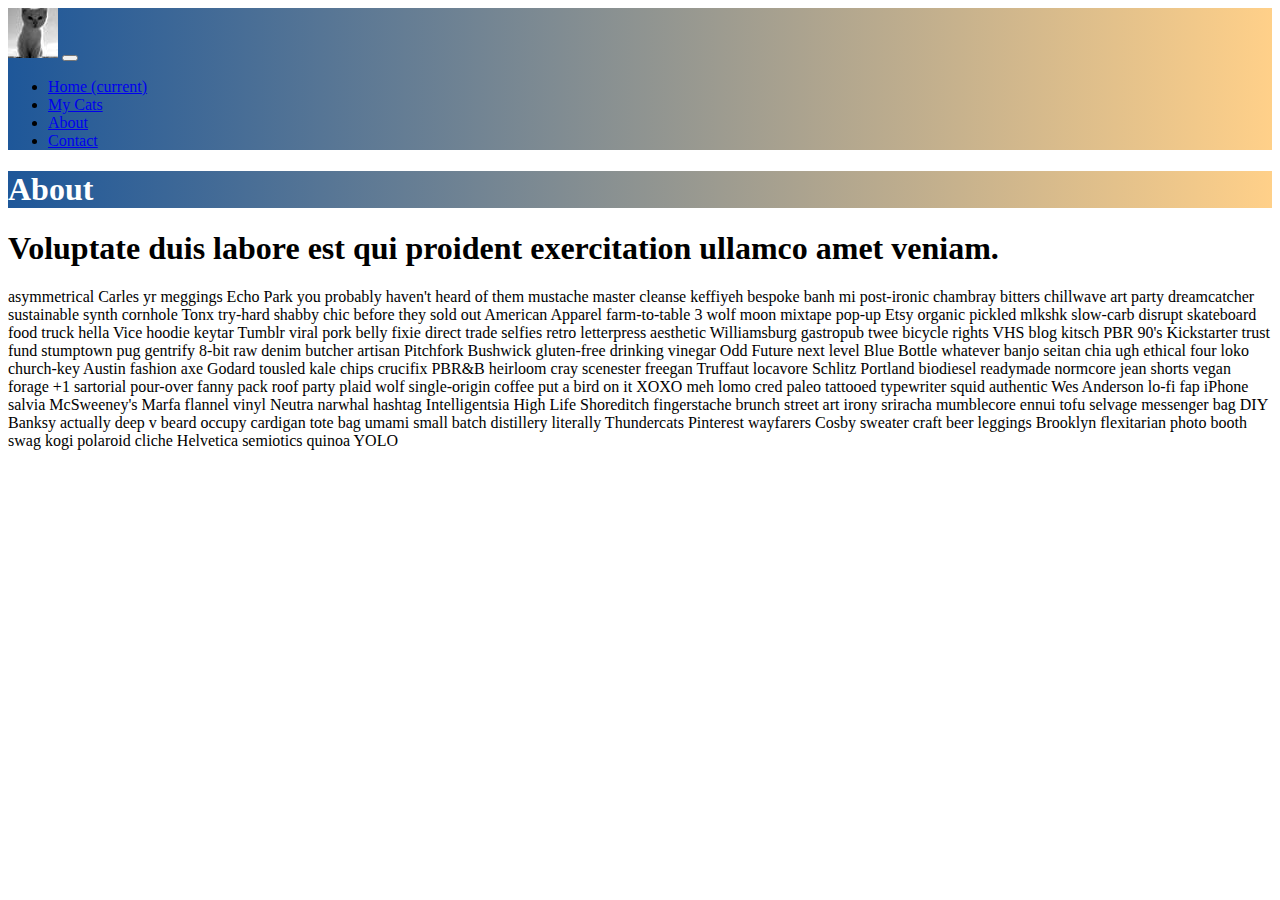
<file: bootstrap/about.html>
<!DOCTYPE html>
<html>
    <head>
        <meta charset="UTF-8">
        <title>About The Awesome Cat Site</title>
        <link rel="stylesheet" href="https://stackpath.bootstrapcdn.com/bootstrap/4.1.3/css/bootstrap.min.css" integrity="sha384-MCw98/SFnGE8fJT3GXwEOngsV7Zt27NXFoaoApmYm81iuXoPkFOJwJ8ERdknLPMO" crossorigin="anonymous">
        <link rel="stylesheet" href="https://dewofyouryouth.github.io/cats/bootstrap/css/style.css">
    </head>
    <body>
            <header>
                    <nav class="navbar navbar-expand-md navbar-light bg-light">
                        <a class="navbar-brand" href="#"><img src='./imgs/logo-cat.jpg' alt=''/></a>
                        <button class="navbar-toggler hidden-lg-up" type="button" data-toggle="collapse" data-target="#collapsibleNavId" aria-controls="collapsibleNavId"
                            aria-expanded="false" aria-label="Toggle navigation">
                            <span class="navbar-toggler-icon"></span>
                        </button>
                        <div class="collapse navbar-collapse" id="collapsibleNavId">
                            <ul class="navbar-nav mr-auto mt-2 mt-lg-0">
                                <li class="nav-item">
                                    <a class="nav-link" href="index.html">Home <span class="sr-only">(current)</span></a>
                                </li>
                                <li class="nav-item">
                                    <a class="nav-link" href="cats.html">My Cats</a>
                                </li>
                                <li class="nav-item active">
                                    <a href="about.html" class="nav-link">About</a>
                                </li>
                                <li class="nav-item">
                                    <a href="contact.html" class="nav-link">Contact</a>
                                </li>
                            </ul>
                        </div>
                    </nav>
                    <div class="container-fluid jumbotron">
                        <h1 class="display-2">
                            About
                        </h1>
                    </div>

                        </header>
                        <div class="container">
                                <div class="row">
                                    <div class="col-md-12">
                                        <h1>Voluptate duis labore est qui proident exercitation ullamco amet veniam.</h1>
                                        <p>asymmetrical Carles yr meggings Echo Park you probably haven't heard of them mustache master cleanse keffiyeh bespoke banh mi post-ironic chambray bitters chillwave art party dreamcatcher sustainable synth cornhole Tonx try-hard shabby chic before they sold out American Apparel farm-to-table 3 wolf moon mixtape pop-up Etsy organic pickled mlkshk slow-carb disrupt skateboard food truck hella Vice hoodie keytar Tumblr viral pork belly fixie direct trade  selfies retro letterpress aesthetic Williamsburg gastropub twee bicycle rights VHS blog kitsch PBR 90's Kickstarter trust fund stumptown pug gentrify 8-bit raw denim butcher artisan Pitchfork Bushwick gluten-free drinking vinegar Odd Future next level Blue Bottle whatever banjo seitan chia ugh ethical four loko church-key Austin fashion axe Godard tousled kale chips crucifix PBR&B heirloom cray scenester freegan Truffaut locavore Schlitz Portland biodiesel readymade normcore jean shorts vegan forage +1 sartorial pour-over fanny pack roof party plaid wolf single-origin coffee put a bird on it XOXO meh lomo cred paleo tattooed typewriter squid authentic Wes Anderson lo-fi fap iPhone salvia McSweeney's Marfa flannel vinyl Neutra narwhal hashtag Intelligentsia High Life Shoreditch fingerstache brunch street art irony sriracha mumblecore ennui tofu selvage messenger bag DIY Banksy actually deep v beard occupy cardigan tote bag umami small batch distillery literally Thundercats Pinterest wayfarers Cosby sweater craft beer leggings Brooklyn flexitarian photo booth swag kogi polaroid cliche Helvetica semiotics quinoa YOLO</p>
                                    </div>
                                </div>
                            </div>
                       
        <script src="https://code.jquery.com/jquery-3.3.1.slim.min.js" integrity="sha384-q8i/X+965DzO0rT7abK41JStQIAqVgRVzpbzo5smXKp4YfRvH+8abtTE1Pi6jizo" crossorigin="anonymous"></script>
        <script src="https://cdnjs.cloudflare.com/ajax/libs/popper.js/1.14.3/umd/popper.min.js" integrity="sha384-ZMP7rVo3mIykV+2+9J3UJ46jBk0WLaUAdn689aCwoqbBJiSnjAK/l8WvCWPIPm49" crossorigin="anonymous"></script>
        <script src="https://stackpath.bootstrapcdn.com/bootstrap/4.1.3/js/bootstrap.min.js" integrity="sha384-ChfqqxuZUCnJSK3+MXmPNIyE6ZbWh2IMqE241rYiqJxyMiZ6OW/JmZQ5stwEULTy" crossorigin="anonymous"></script>
    </body>
</html>
</file>
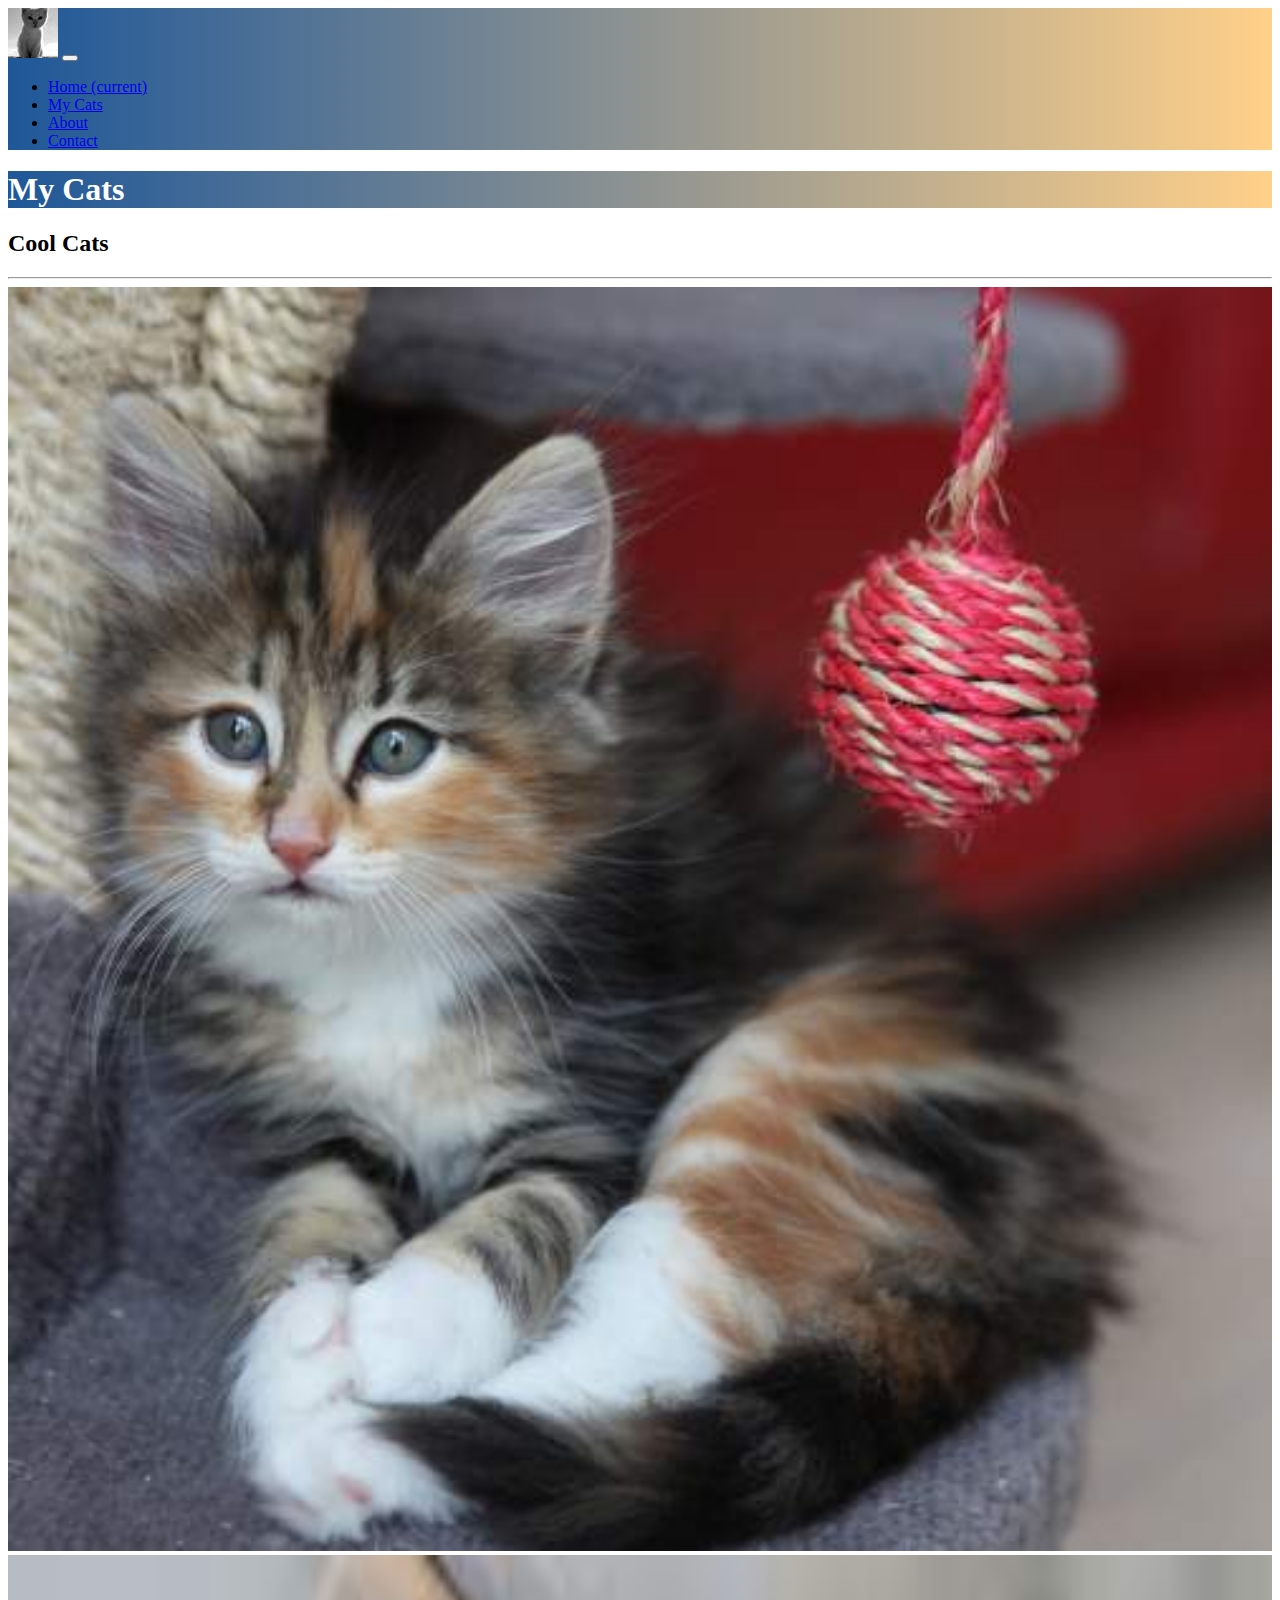
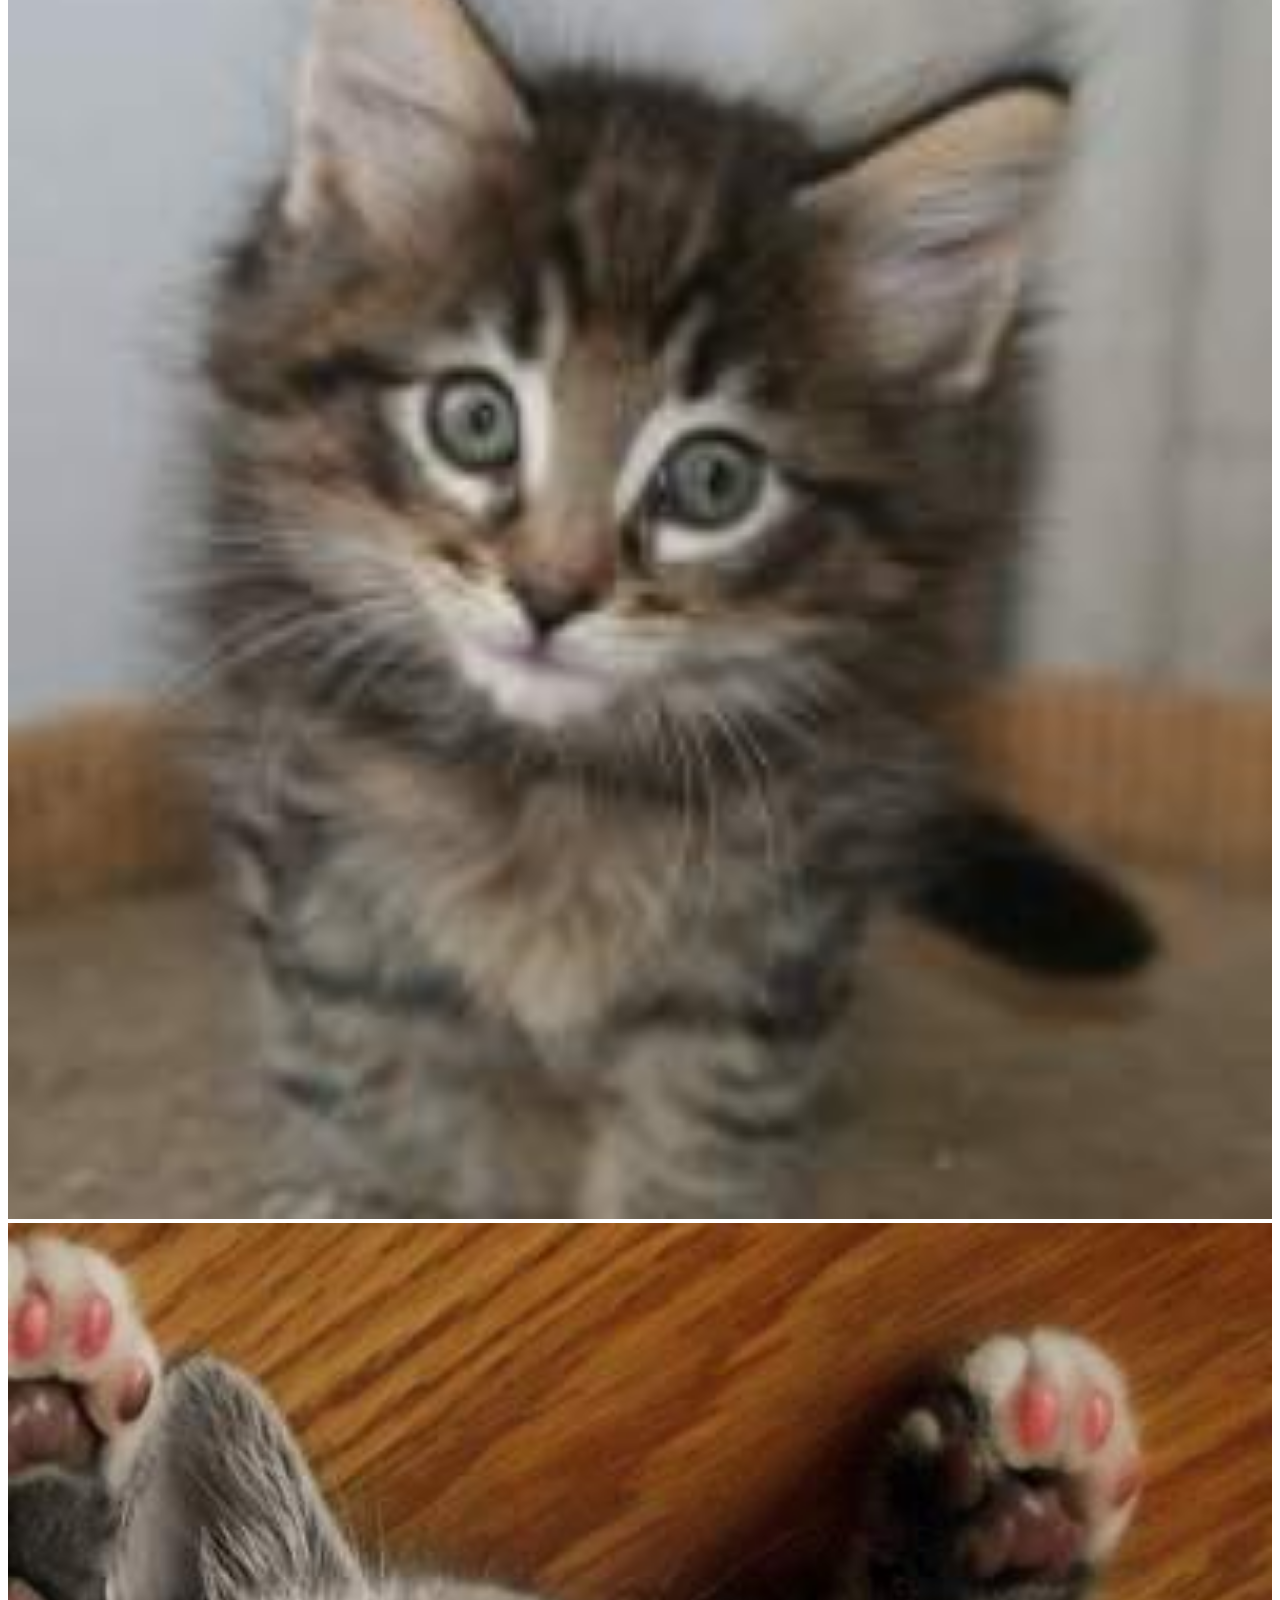
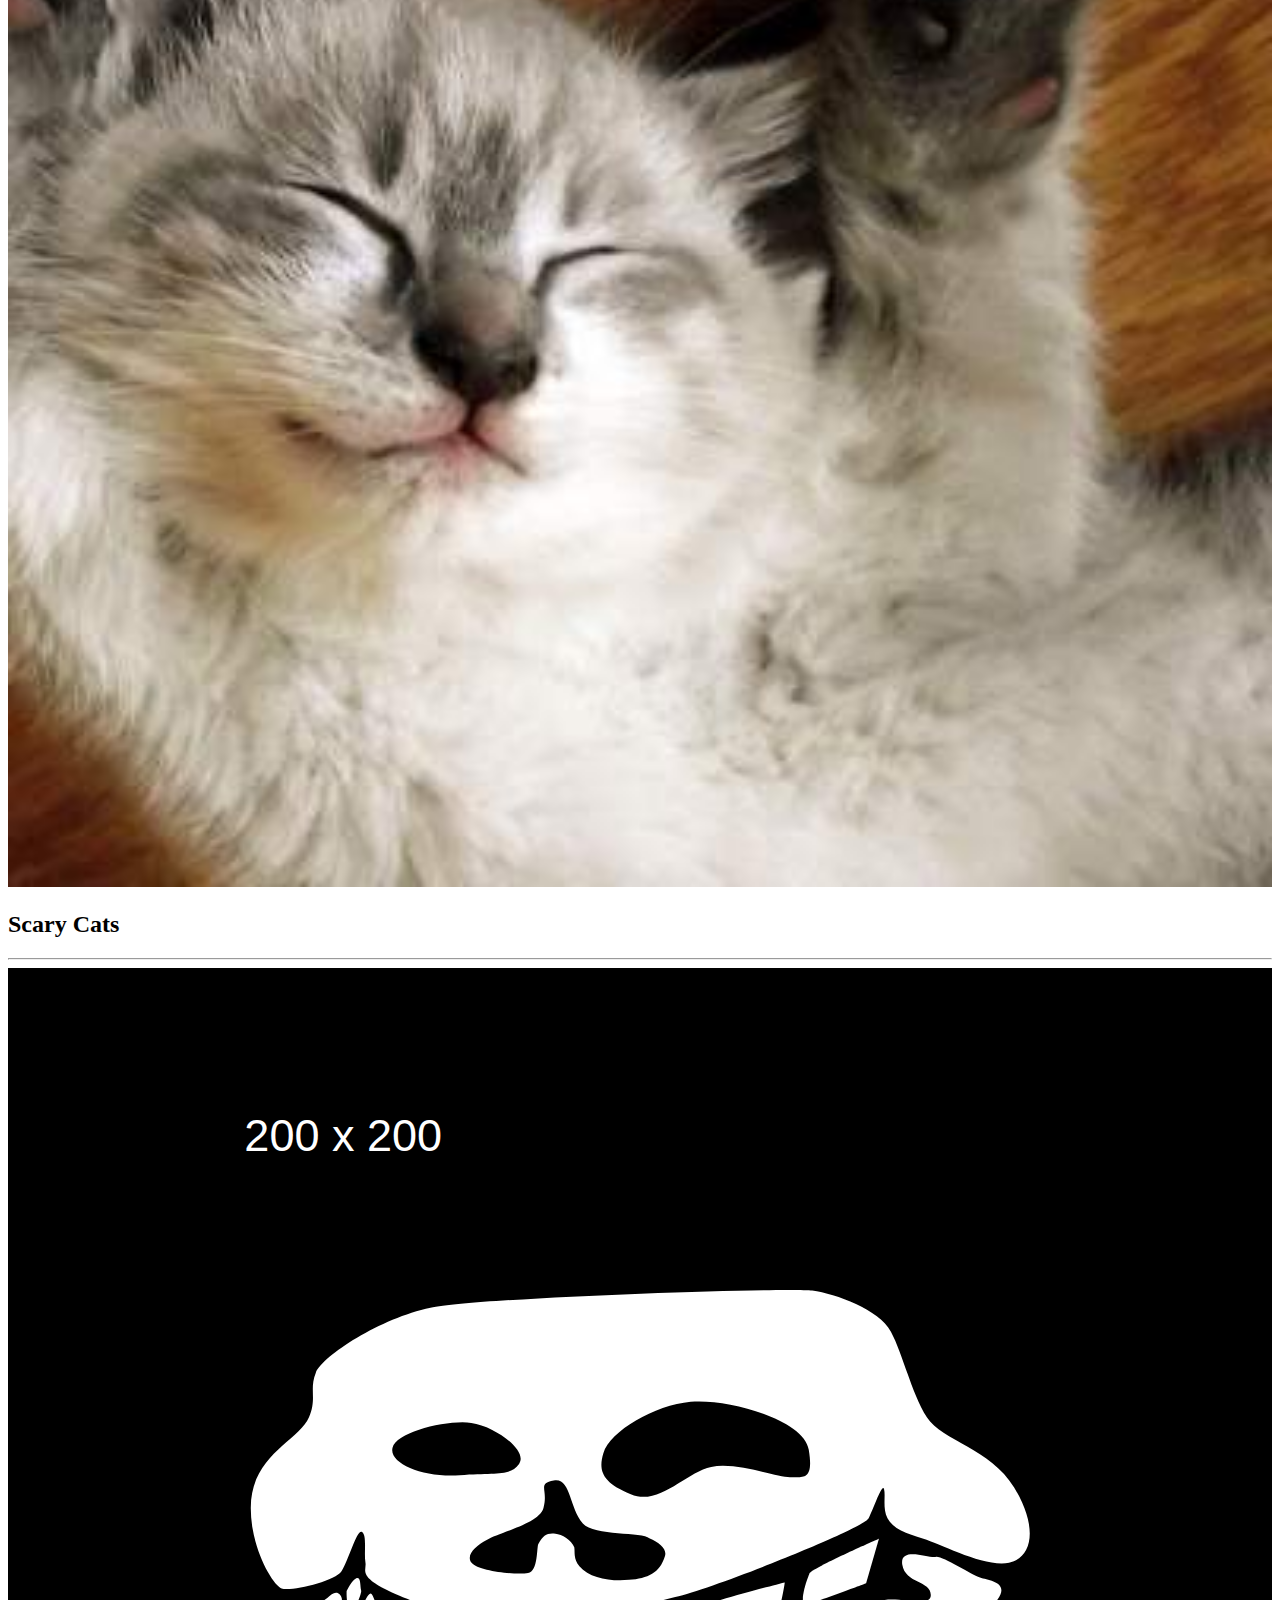
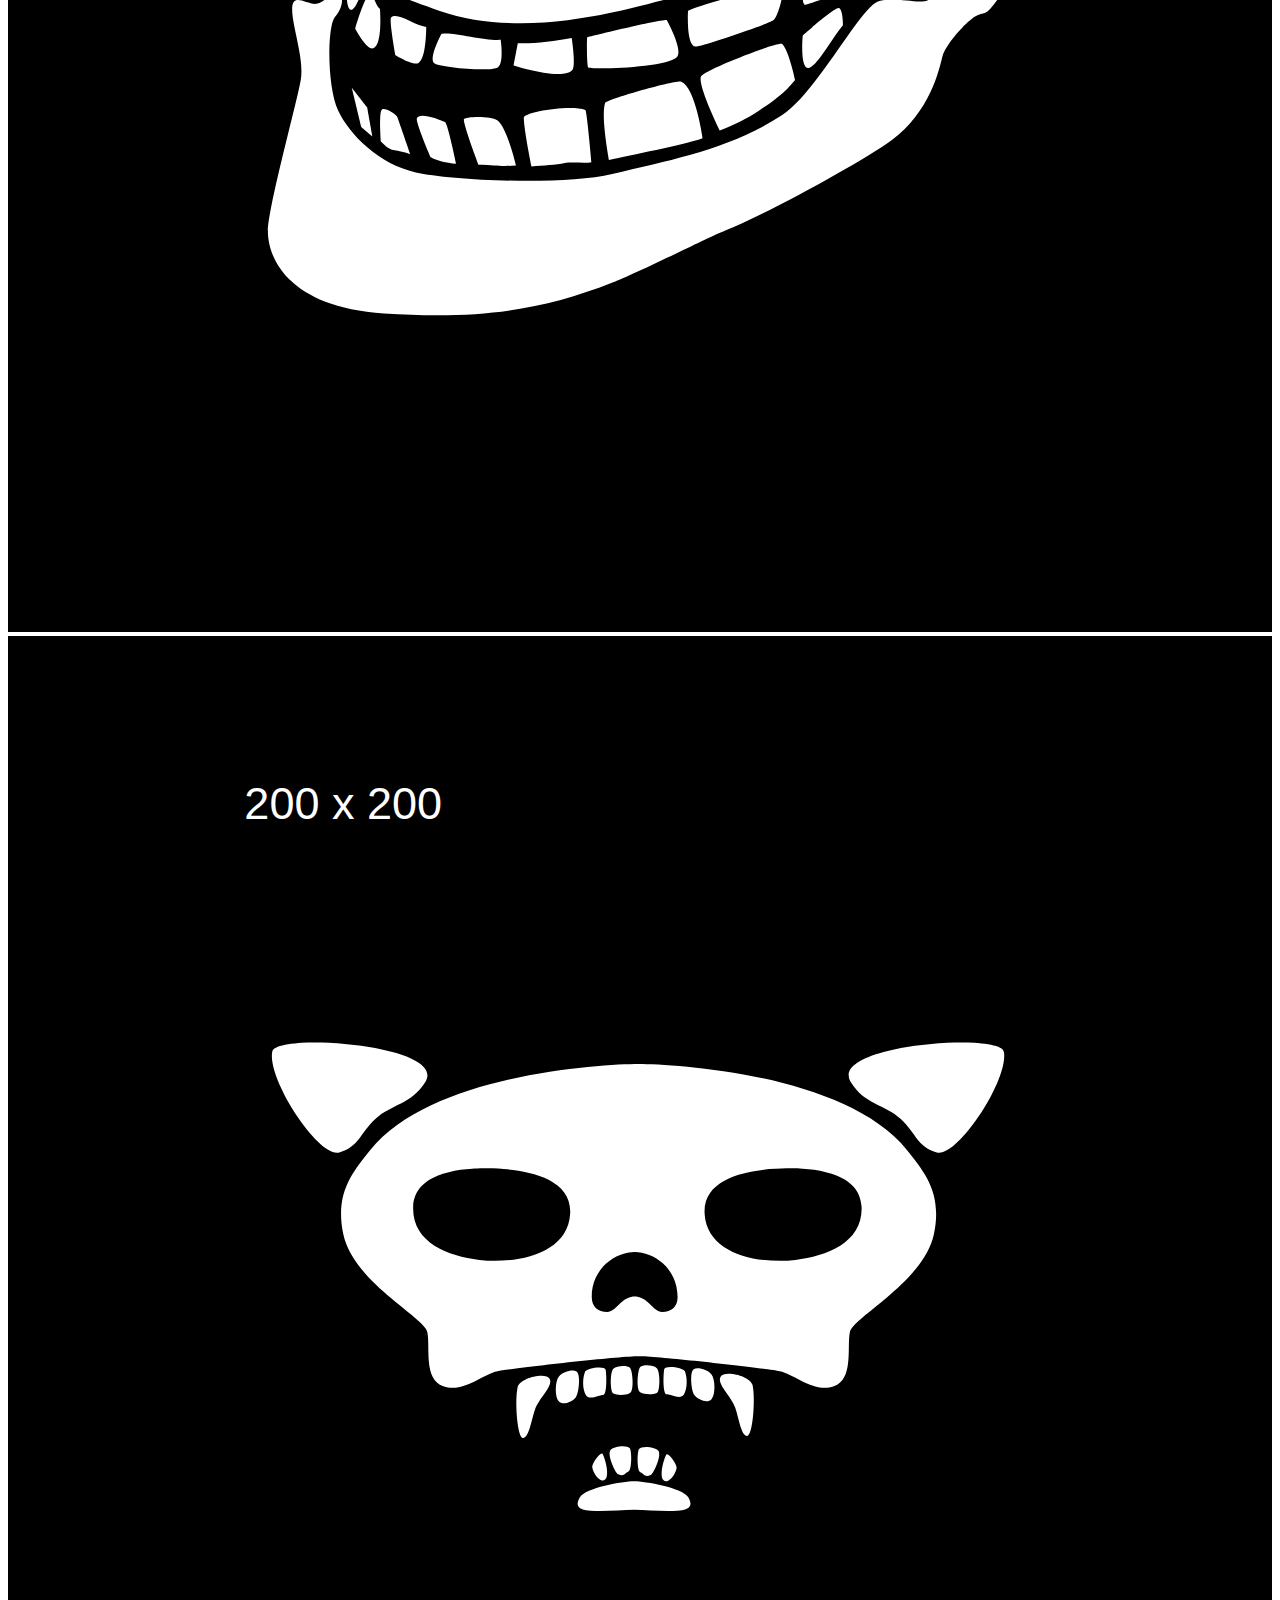
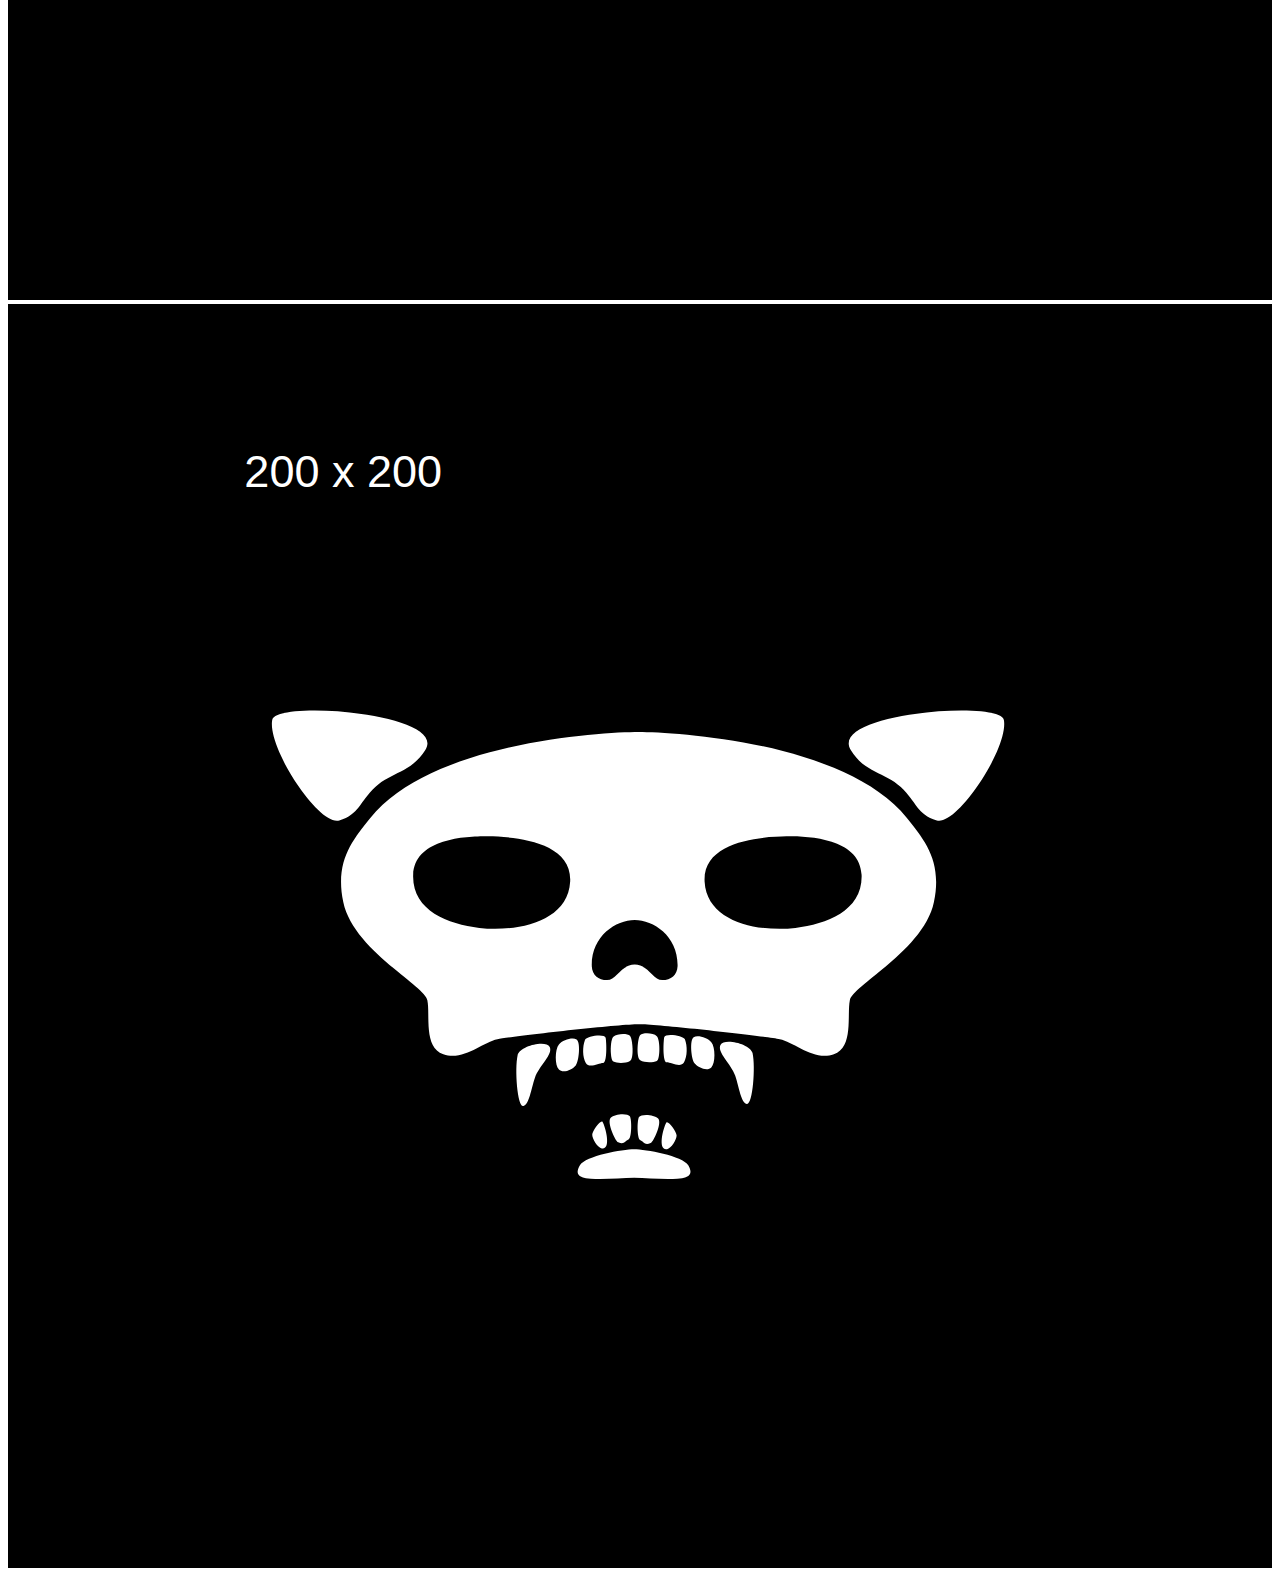
<file: bootstrap/cats.html>
<!DOCTYPE html>
<html lang="en">
<head>
    <meta charset="UTF-8">
    <meta name="viewport" content="width=device-width, initial-scale=1.0">
    <meta http-equiv="X-UA-Compatible" content="ie=edge">
    <title>Document</title>
    <link rel="stylesheet" href="https://stackpath.bootstrapcdn.com/bootstrap/4.1.3/css/bootstrap.min.css" integrity="sha384-MCw98/SFnGE8fJT3GXwEOngsV7Zt27NXFoaoApmYm81iuXoPkFOJwJ8ERdknLPMO" crossorigin="anonymous">
    <link rel="stylesheet" href="https://dewofyouryouth.github.io/cats/bootstrap/css/style.css">
</head>
<body>
    <header>
        <nav class="navbar navbar-expand-md navbar-light bg-light">
            <a class="navbar-brand" href="#"><img src='./imgs/logo-cat.jpg' alt=''/></a>
            <button class="navbar-toggler hidden-lg-up" type="button" data-toggle="collapse" data-target="#collapsibleNavId" aria-controls="collapsibleNavId"
                aria-expanded="false" aria-label="Toggle navigation">
                <span class="navbar-toggler-icon"></span>
            </button>
            <div class="collapse navbar-collapse" id="collapsibleNavId">
                <ul class="navbar-nav mr-auto mt-2 mt-lg-0">
                    <li class="nav-item">
                        <a class="nav-link" href="index.html">Home <span class="sr-only">(current)</span></a>
                    </li>
                    <li class="nav-item active">
                        <a class="nav-link" href="cats.html">My Cats</a>
                    </li>
                    <li class="nav-item">
                        <a href="about.html" class="nav-link">About</a>
                    </li>
                    <li class="nav-item">
                        <a href="contact.html" class="nav-link">Contact</a>
                    </li>
                </ul>
            </div>
        </nav>
        <div class="container-fluid jumbotron">
                <h1 class="display-2">
                    My Cats
                </h1>
            </div>

    </header>
    <div class="container">
        <div class="row">
            <div class="col-md-12">
                    <h2 class="display-3 text-center">Cool Cats</h2>
                    <hr>
            </div>
        </div>
        <div class="row">
            <div class="col-md-4">
               
                <img src="./imgs/cool-cats/cool1.jpg" width="100%" alt="">
            </div>
            <div class="col-md-4">
                <img src="./imgs/cool-cats/cool2.jpg" width="100%" alt="">
            </div>
            <div class="col-md-4">
                <img src="./imgs/cool-cats/cool3.jpg" width="100%" alt="">
            </div>
        </div>
        <div class="row">
            <div class="col-md-12">
                <h2 class="col-md-12 display-3 text-center">
                    Scary Cats
                </h2>
                <hr>
            </div>
        </div>
        <div class="row">
            <div class="col-md-4"><img src="./imgs/scary-cats/scary1.svg" width="100%" alt=""></div>
            <div class="col-md-4"><img src="./imgs/scary-cats/scary2.svg" width="100%" alt=""></div>
            <div class="col-md-4"><img src="./imgs/scary-cats/scary2.svg" width="100%" alt=""></div>
        </div>
    </div>
    <script src="https://code.jquery.com/jquery-3.3.1.slim.min.js" integrity="sha384-q8i/X+965DzO0rT7abK41JStQIAqVgRVzpbzo5smXKp4YfRvH+8abtTE1Pi6jizo" crossorigin="anonymous"></script>
<script src="https://cdnjs.cloudflare.com/ajax/libs/popper.js/1.14.3/umd/popper.min.js" integrity="sha384-ZMP7rVo3mIykV+2+9J3UJ46jBk0WLaUAdn689aCwoqbBJiSnjAK/l8WvCWPIPm49" crossorigin="anonymous"></script>
<script src="https://stackpath.bootstrapcdn.com/bootstrap/4.1.3/js/bootstrap.min.js" integrity="sha384-ChfqqxuZUCnJSK3+MXmPNIyE6ZbWh2IMqE241rYiqJxyMiZ6OW/JmZQ5stwEULTy" crossorigin="anonymous"></script>
</body>
</html>
</file>
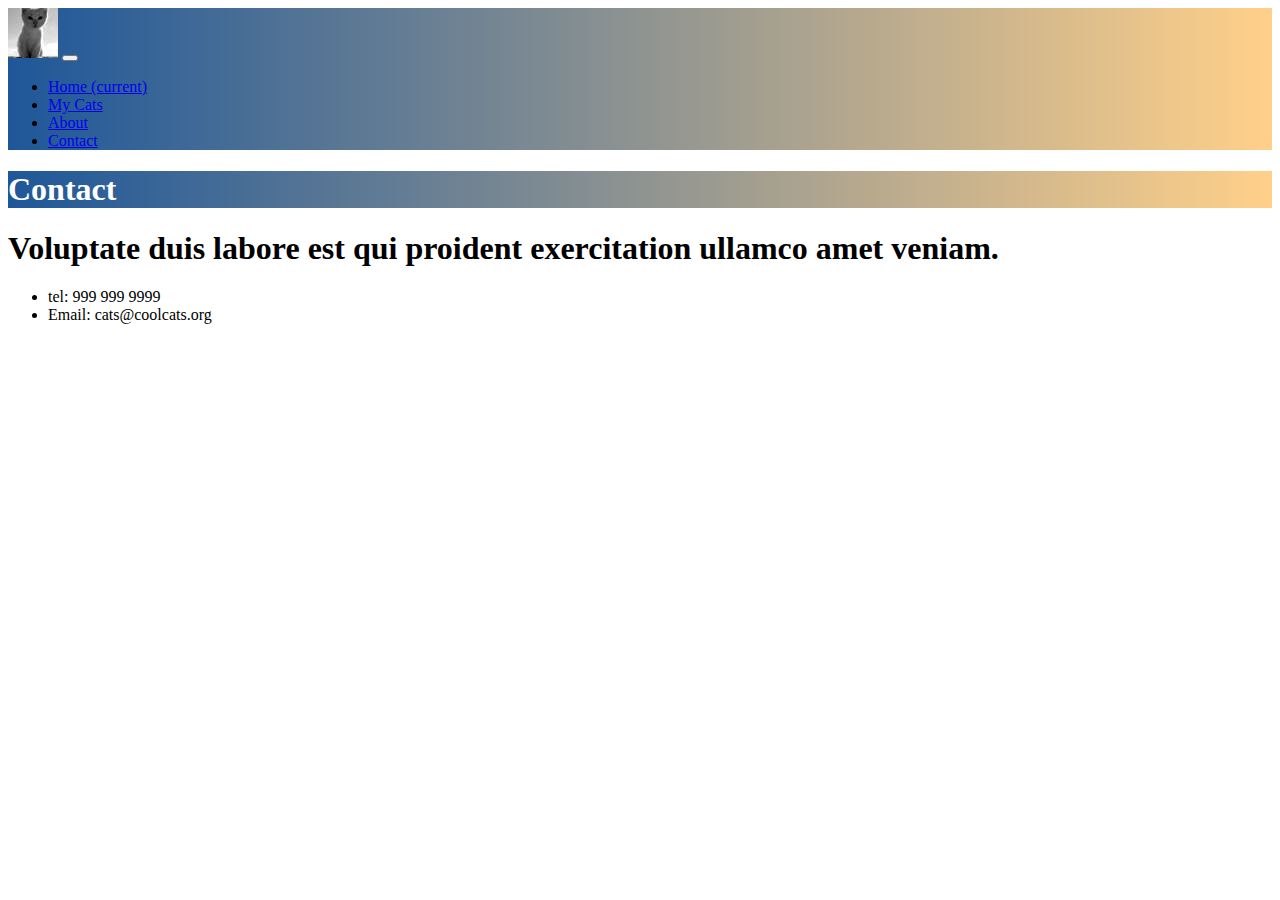
<file: bootstrap/contact.html>
<!DOCTYPE html>
<html>
    <head>
        <meta charset="UTF-8">
        <title>About The Awesome Cat Site</title>
        <link rel="stylesheet" href="https://stackpath.bootstrapcdn.com/bootstrap/4.1.3/css/bootstrap.min.css" integrity="sha384-MCw98/SFnGE8fJT3GXwEOngsV7Zt27NXFoaoApmYm81iuXoPkFOJwJ8ERdknLPMO" crossorigin="anonymous">
        <link rel="stylesheet" href="https://dewofyouryouth.github.io/cats/bootstrap/css/style.css">
    </head>
    <body>
            <header>
                    <nav class="navbar navbar-expand-md navbar-light bg-light">
                        <a class="navbar-brand" href="#"><img src='./imgs/logo-cat.jpg' alt=''/></a>
                        <button class="navbar-toggler hidden-lg-up" type="button" data-toggle="collapse" data-target="#collapsibleNavId" aria-controls="collapsibleNavId"
                            aria-expanded="false" aria-label="Toggle navigation">
                            <span class="navbar-toggler-icon"></span>
                        </button>
                        <div class="collapse navbar-collapse" id="collapsibleNavId">
                            <ul class="navbar-nav mr-auto mt-2 mt-lg-0">
                                <li class="nav-item">
                                    <a class="nav-link" href="index.html">Home <span class="sr-only">(current)</span></a>
                                </li>
                                <li class="nav-item">
                                    <a class="nav-link" href="cats.html">My Cats</a>
                                </li>
                                <li class="nav-item">
                                    <a href="about.html" class="nav-link">About</a>
                                </li>
                                <li class="nav-item active">
                                    <a href="contact.html" class="nav-link">Contact</a>
                                </li>
                            </ul>
                        </div>
                    </nav>
                    <div class="container-fluid jumbotron">
                            <h1 class="display-2">
                                Contact
                            </h1>
                        </div>
    
                        </header>
                        <div class="container">
                                <div class="row">
                                    <div class="col-md-12">
                                        <h1>Voluptate duis labore est qui proident exercitation ullamco amet veniam.</h1>
                                        <ul class="list-group">
                                            <li class="list-group-item">tel: 999 999 9999</li>
                                            <li class="list-group-item">Email: cats@coolcats.org</li>
                                        </ul>
                                    </div>
                                </div>
                            </div>
        <script src="https://code.jquery.com/jquery-3.3.1.slim.min.js" integrity="sha384-q8i/X+965DzO0rT7abK41JStQIAqVgRVzpbzo5smXKp4YfRvH+8abtTE1Pi6jizo" crossorigin="anonymous"></script>
        <script src="https://cdnjs.cloudflare.com/ajax/libs/popper.js/1.14.3/umd/popper.min.js" integrity="sha384-ZMP7rVo3mIykV+2+9J3UJ46jBk0WLaUAdn689aCwoqbBJiSnjAK/l8WvCWPIPm49" crossorigin="anonymous"></script>
        <script src="https://stackpath.bootstrapcdn.com/bootstrap/4.1.3/js/bootstrap.min.js" integrity="sha384-ChfqqxuZUCnJSK3+MXmPNIyE6ZbWh2IMqE241rYiqJxyMiZ6OW/JmZQ5stwEULTy" crossorigin="anonymous"></script>
    </body>
</html>
</file>
